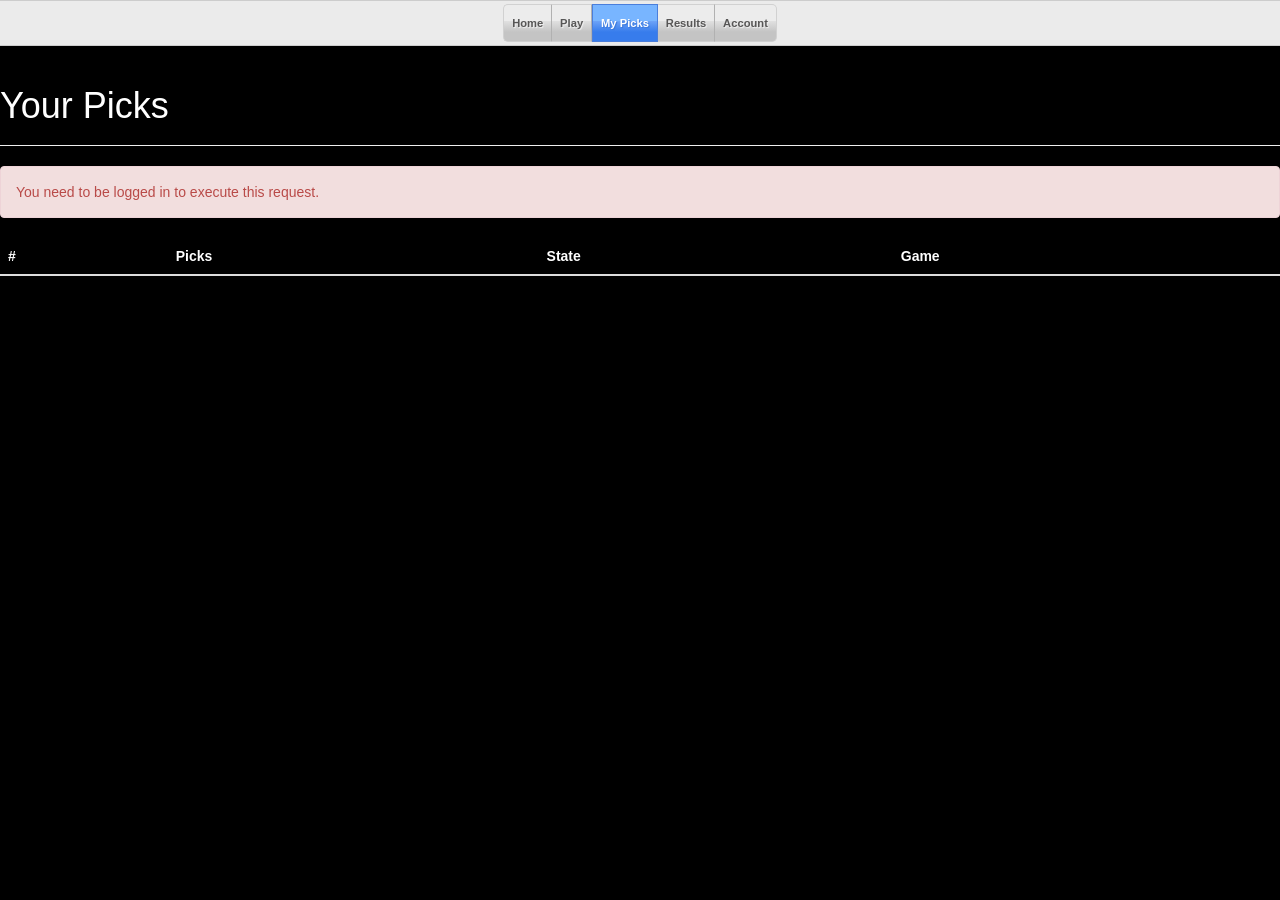
<file: mypicksbu.html>
<!doctype html>
<html lang="en">
<head>
<meta charset="utf-8" />
   
<meta name="viewport" content="width=device-width, initial-scale=1.0, user-scalable=no, minimum-scale=1.0, maximum-scale=1.0" />

<!-- Bootstrap. -->
            
<link href="css/bootstrap.css" rel="stylesheet" />
<script src="js/jquery.min.js"></script>
<script src="js/kinvey-html5-1.1.4.min.js"></script>
<script src="js/lotto.js"></script>
<script src="js/mobile.js"></script>
<script src="js/jquery.min.js"></script>
<script src="js/app.js"></script>
      

<body class="has-js" quick-markup_injected="true">
<!-- Header. -->

<header>    
<nav>
<ul>
<li><a href="index.html">Home</a></li>
<li><a href="choosegame.html">Play</a></li>
<li class="selected"><a href="#">My Picks</a></li>
<li><a href="results.html">Results</a></li>
<li><a href="index.html">Account</a></li>


</ul>
</nav>
      </header>
      
      <div class="page-header">
      <h1>Your Picks</h1>
    </div>

    <!-- Status. -->
    <p class="alert alert-info" id="status">Loading…</p>

    <!-- Add. -->
    
   

    <!-- List. -->
    <table class="table table-hover" id="list">
      <thead>
        <tr>
          <th>#</th>
          
          <th>Picks</th>
          <th>State</th>
            <th>Game</th>
        </tr>
      </thead>
      <tbody class="hide" id="row-template">
        <tr>
          <td data-placeholder="index"></td>
          <td data-placeholder="author"></td>
            <td data-placeholder="title"></td>
            <td data-placeholder="lotto"></td>
          <td><button class="btn btn-danger btn-xs" data-action="shred">Delete</button></td>
        </tr>
      </tbody>
    </table>

    <!-- Filter. -->
   
      
      <div id="container">
		
	
		
	
       

		<footer>
             

        	

         
	  </footer>
	</section>
          
	
<footer>
				
</footer>

        





  <!-- Footer. -->
    

    <!-- Libraries -->
    
  </body>
</html>
</file>
